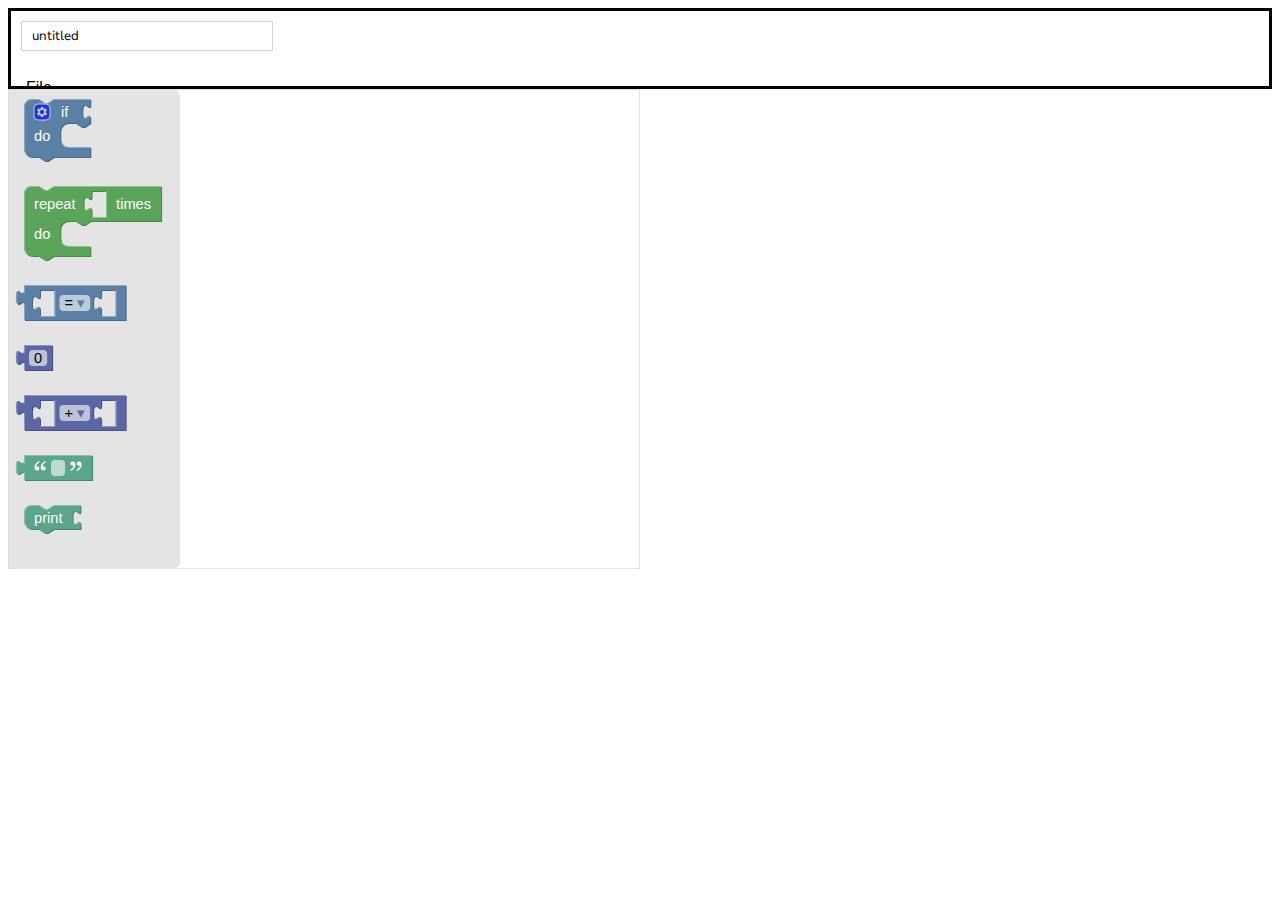
<file: index.html>
<html>
<head>
	<meta name="viewport" content="width=device-width, initial-scale=1">
    <title>{{filename}} - Drag n Drop</title>
	<link rel="stylesheet" type="text/css" href="index.css">
	<link rel="stylesheet" href="https://stackpath.bootstrapcdn.com/bootstrap/4.1.1/css/bootstrap.min.css" integrity="sha384-WskhaSGFgHYWDcbwN70/dfYBj47jz9qbsMId/iRN3ewGhXQFZCSftd1LZCfmhktB" crossorigin="anonymous">
	<link href='https://fonts.googleapis.com/css?family=Nunito' rel='stylesheet'>
	<script src="ext/vue.js"></script>
	<script src="ext/blockly_compressed.js"></script>
	<script src="ext/blocks_compressed.js"></script>
	<script src="msg/js/en.js"></script>
</head>
<body>
	<!--<h1 class="center">Project drag'n'drop Csharp</h1>
-->	
	<div id="header">
		<input name="filename" type="text" id="FilenameInput" autocomplete="off" onclick="this.setSelectionRange(0, this.value.length)" onchange="document.title = filename = this.value" value="untitled"><br>
        <div id="toolbar">
            <div class="toolbar-item" id="file"><p class="toolbar-item-label">File</p>

            </div>
        </div>

		<!--
		<div id="toolbar">
			<div class="dropdown toolbartabs" id="FileTab">
			  <button class="btn btn-primary dropdown-toggle" type="button" data-toggle="dropdown">File
			  <span class="caret"></span></button>
			  <ul class="dropdown-menu">
			    <li><a href="#" class="dropdownmenubtn" onclick="GenerateCsharpfile();">Download</a></li>
			    <li><a href="#" class="dropdownmenubtn" onclick="ChangeFilename();">Change Filename</a></li>
			  </ul>
			</div>
			<div class="dropdown toolbartabs" id="EditorTab">
			  <button class="btn btn-primary dropdown-toggle" type="button" data-toggle="dropdown">Editor
			  <span class="caret"></span></button>
			  <ul class="dropdown-menu">
			    <li><a href="#" class="dropdownmenubtn" onclick="ClearCustomTable();">Clear Custom Table</a></li>
					<li><a href="#" class="dropdownmenubtn" onclick="AddBasicBlocksTemplate();">Insert Standard Template</a></li>

			  </ul>
			</div>
			<div class="dropdown toolbartabs" id="ViewTab">
				<button class="btn btn-primary dropdown-toggle" type="button" data-toggle="dropdown">View
				<span class="caret"></span></button>
				<ul class="dropdown-menu">
					<li><a href="#" class="dropdownmenubtn" onclick="null">Advanced View</a></li>

				</ul>
			</div>
			<div class="dropdown toolbartabs" id="SettingsTab">
				<button class="btn btn-primary dropdown-toggle" type="button" data-toggle="dropdown">Settings
				<span class="caret"></span></button>
				<ul class="dropdown-menu">
					<li><a href="#" class="dropdownmenubtn" onclick="null">Advanced View</a></li>

				</ul>
			</div>-->
			<!--<input type="button" value="Download" onclick="GenerateCsharpfile();">-->
		</div>
	</div>
	
	<div id="blocklyDiv" style="height: 480px; width: 50%;"></div>

	<xml id="toolbox" style="display: none">
	  <block type="controls_if"></block>
	  <block type="controls_repeat_ext"></block>
	  <block type="logic_compare"></block>
	  <block type="math_number"></block>
	  <block type="math_arithmetic"></block>
	  <block type="text"></block>
	  <block type="text_print"></block>
	</xml>

	<!--
	<div id="PrefabTable">
		<br>
		<p class="LeftMargin">Prefabs</p>
		<input type="text" class="LeftMargin" id="NewPrefab">
		<input type="button" value="Add Prefab" class="LeftMargin" onclick="AddCustomPrefab(document.getElementById('NewPrefab').value);">
		<br><br>
		<ul id="PrefabList">
			<!--<li class="prefabs" onclick="AddPrefabBlock(this);">using System;</li> --><!-- Add event listener instead of onclick - ->
		</ul>
	</div>

	<div id="DragableTable">
		<br>
		<p class="LeftMargin">Editor</p>
		<input type="text" class="LeftMargin" id="NewBlock">
		<input type="button" value="Add Block" class="LeftMargin" onclick="AddCustomBlock(document.getElementById('NewBlock').value);"><input type="checkbox" onclick="advancedview()" id="AdvancedViewCB" checked>Toggle Advanced view
		<br><br>
		<ul class="DragList" id="DragList">
			<!--<li class="dragable" draggable="true"><input type="text" class="dragableTextbox" value="using System;"></li>
			<li class="dragable" draggable="true"><input type="text" class="dragableTextbox" value="using System.Dianostics;"></li>- ->
		</ul>
	</div>-->
</body>
</html>
<script src="index.js"></script>

<script src="https://code.jquery.com/jquery-3.3.1.slim.min.js" integrity="sha384-q8i/X+965DzO0rT7abK41JStQIAqVgRVzpbzo5smXKp4YfRvH+8abtTE1Pi6jizo" crossorigin="anonymous"></script>
<script src="https://cdnjs.cloudflare.com/ajax/libs/popper.js/1.14.3/umd/popper.min.js" integrity="sha384-ZMP7rVo3mIykV+2+9J3UJ46jBk0WLaUAdn689aCwoqbBJiSnjAK/l8WvCWPIPm49" crossorigin="anonymous"></script>
<script src="https://stackpath.bootstrapcdn.com/bootstrap/4.1.1/js/bootstrap.min.js" integrity="sha384-smHYKdLADwkXOn1EmN1qk/HfnUcbVRZyYmZ4qpPea6sjB/pTJ0euyQp0Mk8ck+5T" crossorigin="anonymous"></script>
</file>
<file: index.css>
#header{
	border-style: solid;
	border-color: black;
	border-left-color: inherit;
	height: 75px;
}
#toolbar{
	margin: 0px 10px 5px 10px;
}
.toolbar-item{
	background-color: white;
	float: left;
	height: 20px;
	padding-left: 5px;
	padding-top: 2px;
	padding-bottom: 2px;
	padding-right: 5px;

	border-radius: 5px;
}
.toolbar-item:hover{
	background-color: lightgray;
}
.toolbar-item-label{
	font-family: sans-serif;
	text-align: center;
	vertical-align: middle;
}

#FilenameInput{
	margin: 10px 10px 10px 10px;
	height: 30px;
	width: 20%;
	padding-left: 10px;
	-webkit-transition: width 0.5s;
	transition: width 0.5s;
	font-family: 'Nunito', serif;

	outline-width: 0px;
	outline-color: white;
	outline-style: solid;

	border-color: lightgray;
	border-radius: 1px;
	border-width: 1px;
	border-style: solid;
}
#FilenameInput:focus{
	width: 95%;

	outline-width: 3px;
	outline-color: dodgerblue;
	outline-style: solid;
}
#FileTab{
	float: left;
}
#EditorTab{
	float: left;
}
#ViewTab{
	float: left;
}
#SettingsTab{

}



h1, p{
	font-family: sans-serif;
}
.toolbartabs{
	position: static !important;
	
}
/*li{
	font-size: 25;
}
li:hover{
	border-radius: 10%;
}*/
.center{
	text-align: center;

}
/*
.dragable{
	list-style-type: circle;
	border-style: solid;
	border-radius: 50px;
	border-color: green;
	width: 99%;
	padding-left: 10px;
	padding-right: 10px;
}
.prefabs{
	list-style-type: circle;
	border-style: solid;
	border-radius: 50px;
	border-color: green;
	width: 97%;
	padding-left: 10px;
}*/

/*
#DragableTable{
	border-style: solid;
	border-color: black;
	margin-top: 10px;
	width: 60%;
	float: right;
}
#PrefabTable{
	border-style: solid;
	border-color: gray;
	margin-top: 10px;
	width: 39%;
	float: left;
}
#PrefabList{

}*/
.LeftMargin{
	margin-left: 10px;
}
.dropdownmenubtn{
	border-style: solid;
	padding-left: 10px;
	padding-right: 10px;
}
.dropdownmenubtn:hover{
	border-style: dotted;
}
.dragableTextbox{
	width: 100%;
}
</file>
